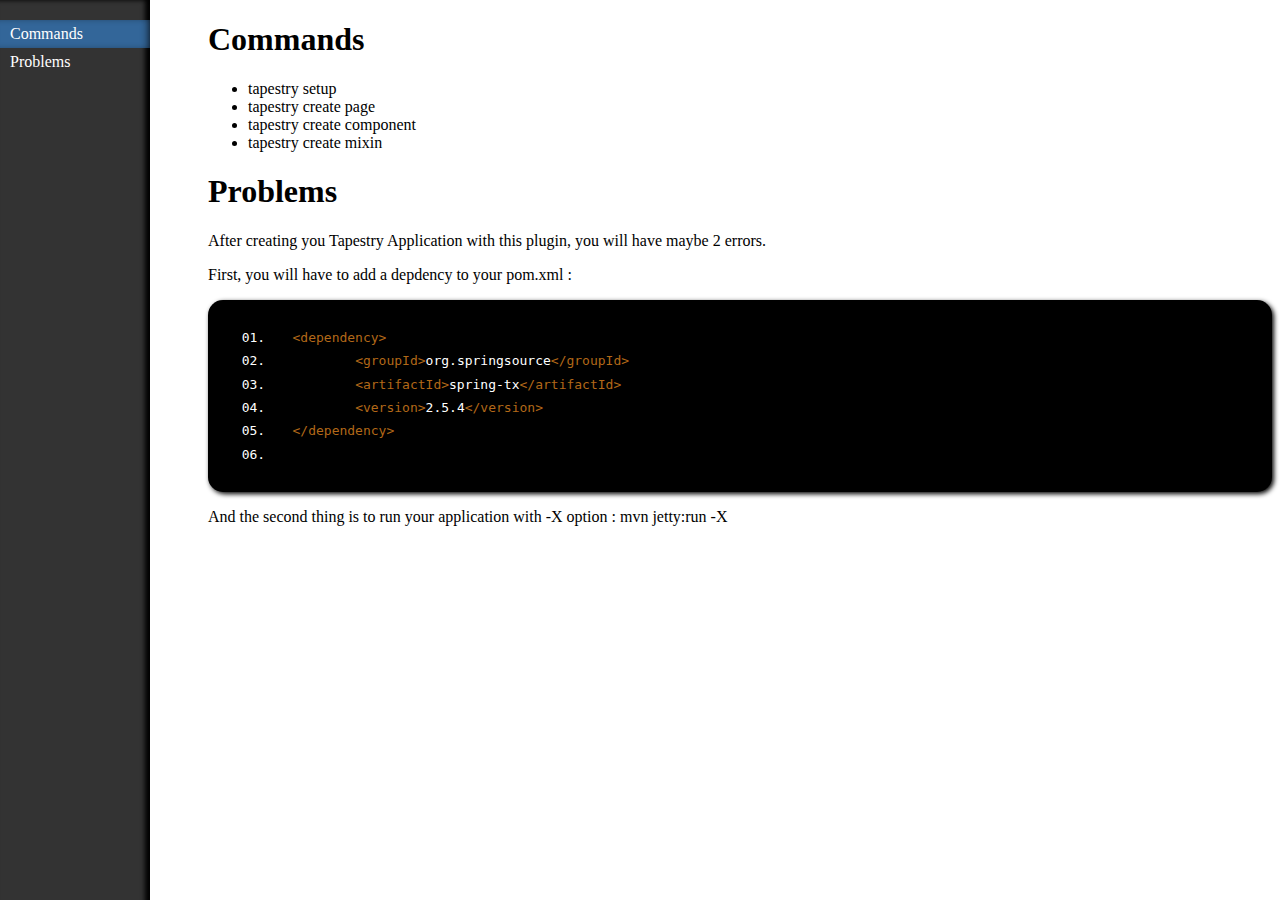
<file: Documentation/Index.html>
<!DOCTYPE html PUBLIC "-//W3C//DTD XHTML 1.0 Strict//EN" "http://www.w3.org/TR/xhtml1/DTD/xhtml1-strict.dtd">
<html xmlns="http://www.w3.org/1999/xhtml">
	<head>
		<title>Tapestry plugin for Spring Roo</title>
		<script type="text/javascript" src="http://ajax.googleapis.com/ajax/libs/jquery/1.7.1/jquery.min.js"></script>
		<script type="text/javascript" src="toc.js"></script>
		<script type="text/javascript" src="snippet.js"></script>
		<link rel="stylesheet" href="style.css" />
	</head>
	
	<body>
		<div id="toc">
			
		</div>
		
		<div id="wrapper">
			<h1>Commands</h1>
			
			<ul>
				<li>tapestry setup</li>
				<li>tapestry create page</li>
				<li>tapestry create component</li>
				<li>tapestry create mixin</li>
			</ul>
			
			<h1>Problems</h1>
			
			<p>
				After creating you Tapestry Application with this plugin, 
				you will have maybe 2 errors. 
			</p>
			<p>
				First, you will have to add a depdency to your pom.xml : 
			</p>
			
			<pre class="xmlCode">
&lt;dependency&gt;
        &lt;groupId&gt;org.springsource&lt;/groupId&gt;
        &lt;artifactId&gt;spring-tx&lt;/artifactId&gt;
        &lt;version&gt;2.5.4&lt;/version&gt;
&lt;/dependency&gt;
			</pre>
			
			<p>
				And the second thing is to run your application with -X option : mvn jetty:run -X
			</p>
		</div>
		<script type="text/javascript">
		$(document).ready(function(){
			$('#toc').toc();
			$("pre.xmlCode").snippet("xml",{style:"vim-dark"});
		});
		</script>
	</body>
</html>
</file>
<file: Documentation/style.css>
#wrapper { 
 	margin-left: 200px;
}

#toc {
    top: 0px;
    left: 0px;
    height: 100%;
    position: fixed;
    background: #333;
    box-shadow: inset -5px 0 5px 0px #000;
    width: 150px;
    padding-top: 20px;
    color: #fff;
}

#toc ul {
    margin: 0;
    padding: 0;
    list-style: none;
}

#toc li {
    padding: 5px 10px;
}

#toc a {
    color: #fff;
    text-decoration: none;
    display: block;
}

#toc .toc-h2 {
    padding-left: 10px;
}

#toc .toc-h3 {
    padding-left: 20px;
}
#toc .toc-active {
    background: #336699;
    box-shadow: inset -5px 0px 10px -5px #000;
}

/*---------- vim-dark Styles ---------*/
.sh_vim-dark{background:none; padding:0; margin:0; border:0 none;}.sh_vim-dark .sh_sourceCode{background-color:#000;color:#fff;font-weight:normal;font-style:normal;}.sh_vim-dark .sh_sourceCode .sh_keyword{color:#B26818;font-weight:normal;font-style:normal;}.sh_vim-dark .sh_sourceCode .sh_type{color:#0f0;font-weight:normal;font-style:normal;}.sh_vim-dark .sh_sourceCode .sh_string{color:#f00;font-weight:normal;font-style:normal;}.sh_vim-dark .sh_sourceCode .sh_regexp{color:#f00;font-weight:normal;font-style:normal;}.sh_vim-dark .sh_sourceCode .sh_specialchar{color:#f2f;font-weight:normal;font-style:normal;}.sh_vim-dark .sh_sourceCode .sh_comment{color:#00f;font-weight:normal;font-style:normal;}.sh_vim-dark .sh_sourceCode .sh_number{color:#f00;font-weight:normal;font-style:normal;}.sh_vim-dark .sh_sourceCode .sh_preproc{color:#f2f;font-weight:normal;font-style:normal;}.sh_vim-dark .sh_sourceCode .sh_function{color:#fff;font-weight:normal;font-style:normal;}.sh_vim-dark .sh_sourceCode .sh_url{color:#f00;font-weight:normal;font-style:normal;}.sh_vim-dark .sh_sourceCode .sh_date{color:#B26818;font-weight:normal;font-style:normal;}.sh_vim-dark .sh_sourceCode .sh_time{color:#B26818;font-weight:normal;font-style:normal;}.sh_vim-dark .sh_sourceCode .sh_file{color:#B26818;font-weight:normal;font-style:normal;}.sh_vim-dark .sh_sourceCode .sh_ip{color:#f00;font-weight:normal;font-style:normal;}.sh_vim-dark .sh_sourceCode .sh_name{color:#f00;font-weight:normal;font-style:normal;}.sh_vim-dark .sh_sourceCode .sh_variable{color:#B26818;font-weight:normal;font-style:normal;}.sh_vim-dark .sh_sourceCode .sh_oldfile{color:#f2f;font-weight:normal;font-style:normal;}.sh_vim-dark .sh_sourceCode .sh_newfile{color:#f00;font-weight:normal;font-style:normal;}.sh_vim-dark .sh_sourceCode .sh_difflines{color:#B26818;font-weight:normal;font-style:normal;}.sh_vim-dark .sh_sourceCode .sh_selector{color:#B26818;font-weight:normal;font-style:normal;}.sh_vim-dark .sh_sourceCode .sh_property{color:#B26818;font-weight:normal;font-style:normal;}.sh_vim-dark .sh_sourceCode .sh_value{color:#f00;font-weight:normal;font-style:normal;}

/*-------- Snippet Base Styles ----------*/
.snippet-wrap {position:relative;}
*:first-child+html .snippet-wrap {display:inline-block;}
* html .snippet-wrap {display:inline-block;}
.snippet-reveal{text-decoration:underline;}
.snippet-wrap .snippet-menu, .snippet-wrap .snippet-hide {position:absolute; top:10px; right:15px; font-size:.9em;z-index:1;background-color:transparent;}
.snippet-wrap .snippet-hide {top:auto; bottom:10px;}
*:first-child+html .snippet-wrap .snippet-hide {bottom:25px;}
* html .snippet-wrap .snippet-hide {bottom:25px;}
.snippet-wrap .snippet-menu pre, .snippet-wrap .snippet-hide pre {background-color:transparent; margin:0; padding:0;}
.snippet-wrap .snippet-menu a, .snippet-wrap .snippet-hide a {padding:0 5px; text-decoration:underline;}
.snippet-wrap pre.sh_sourceCode{padding:1em;line-height:1.8em;overflow:auto;position:relative;
-moz-border-radius:15px;
-webkit-border-radius:15px;
border-radius:15px;
box-shadow: 2px 2px 5px #000;
-moz-box-shadow: 2px 2px 5px #000;
-webkit-box-shadow: 2px 2px 5px #000;}
.snippet-wrap pre.snippet-textonly {padding:2em;}
*:first-child+html .snippet-wrap pre.snippet-formatted {padding:2em 1em;}
* html .snippet-wrap pre.snippet-formatted {padding:2em 1em;}
.snippet-reveal pre.sh_sourceCode {padding:.5em 1em; text-align:right;}
.snippet-wrap .snippet-num li{padding-left:1.5em;}
.snippet-wrap .snippet-no-num{list-style:none; padding:.6em 1em; margin:0;}
.snippet-wrap .snippet-no-num li {list-style:none; padding-left:0;}
.snippet-wrap .snippet-num {margin:1em 0 1em 1em; padding-left:3em;}
.snippet-wrap .snippet-num li {list-style:decimal-leading-zero outside none;}
.snippet-wrap .snippet-no-num li.box {padding:0 6px; margin-left:-6px;}
.snippet-wrap .snippet-num li.box {border:1px solid; list-style-position:inside; margin-left:-3em; padding-left:6px;}
*:first-child+html .snippet-wrap .snippet-num li.box {margin-left:-2.4em;}
* html .snippet-wrap .snippet-num li.box {margin-left:-2.4em;}
.snippet-wrap li.box-top {border-width:1px 1px 0 !important;}
.snippet-wrap li.box-bot {border-width:0 1px 1px !important;}
.snippet-wrap li.box-mid {border-width:0 1px !important;}
.snippet-wrap .snippet-num li .box-sp {width:18px; display:inline-block;}
*:first-child+html .snippet-wrap .snippet-num li .box-sp {width:27px;}
* html .snippet-wrap .snippet-num li .box-sp {width:27px;}
.snippet-wrap .snippet-no-num li.box {border:1px solid;}
.snippet-wrap .snippet-no-num li .box-sp {display:none;}
</file>
